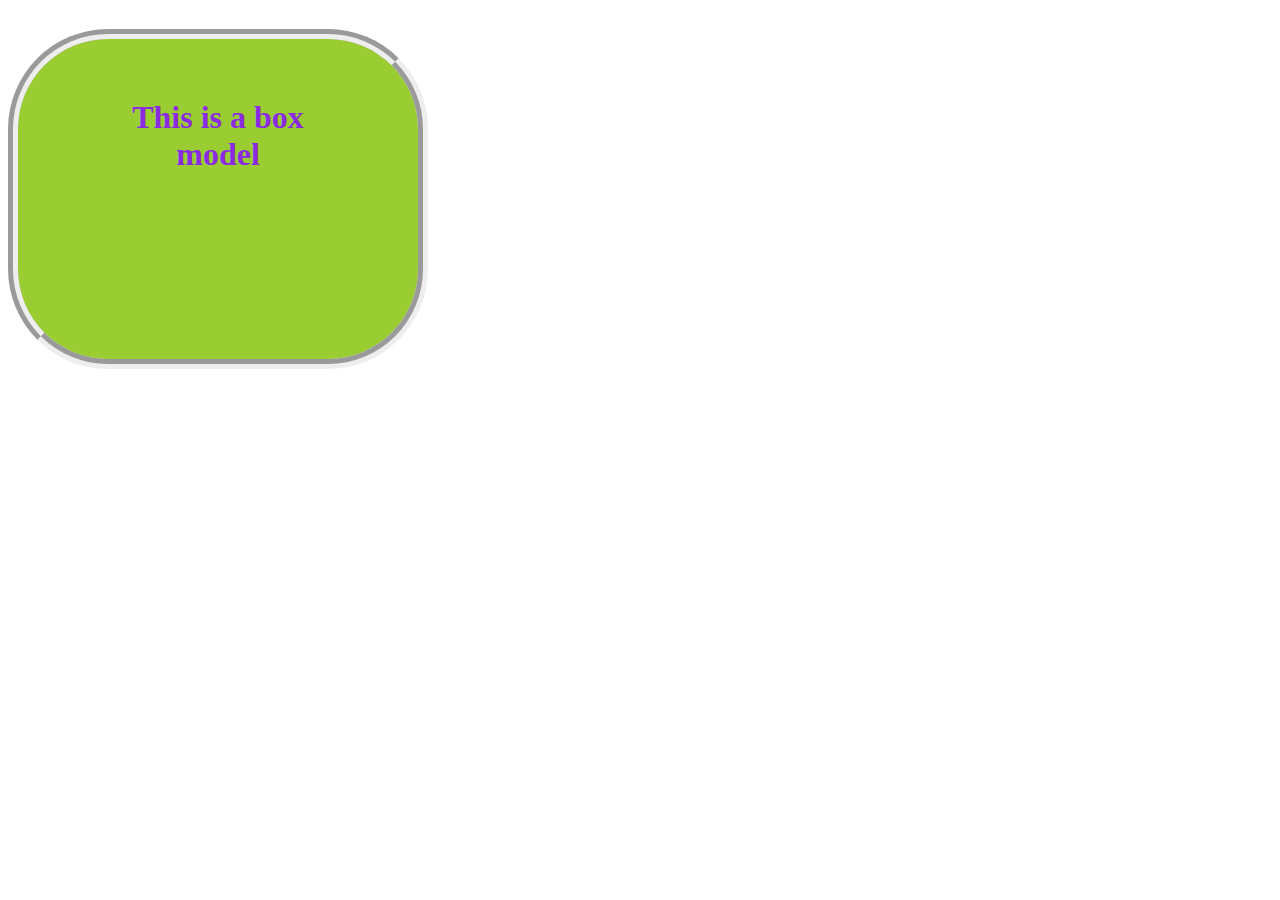
<file: css/box.html>
<!DOCTYPE html>
<html lang="en">
<head>
    <meta charset="UTF-8">
    <meta name="viewport" content="width=device-width, initial-scale=1.0">
    <title>Box Model</title>
    <style>
      h1{
       color: blueviolet;
        background-color:yellowgreen;
        border:10px groove;
        border-radius: 100px;
        display: inline-block;
        height: 200px;
        width: 200px;
        text-align: center;
        padding: 60px 100px ;
    
      }
    </style>
</head>
<body>
    
    <h1>This is a box model</h1>
</body>
</html>
</file>
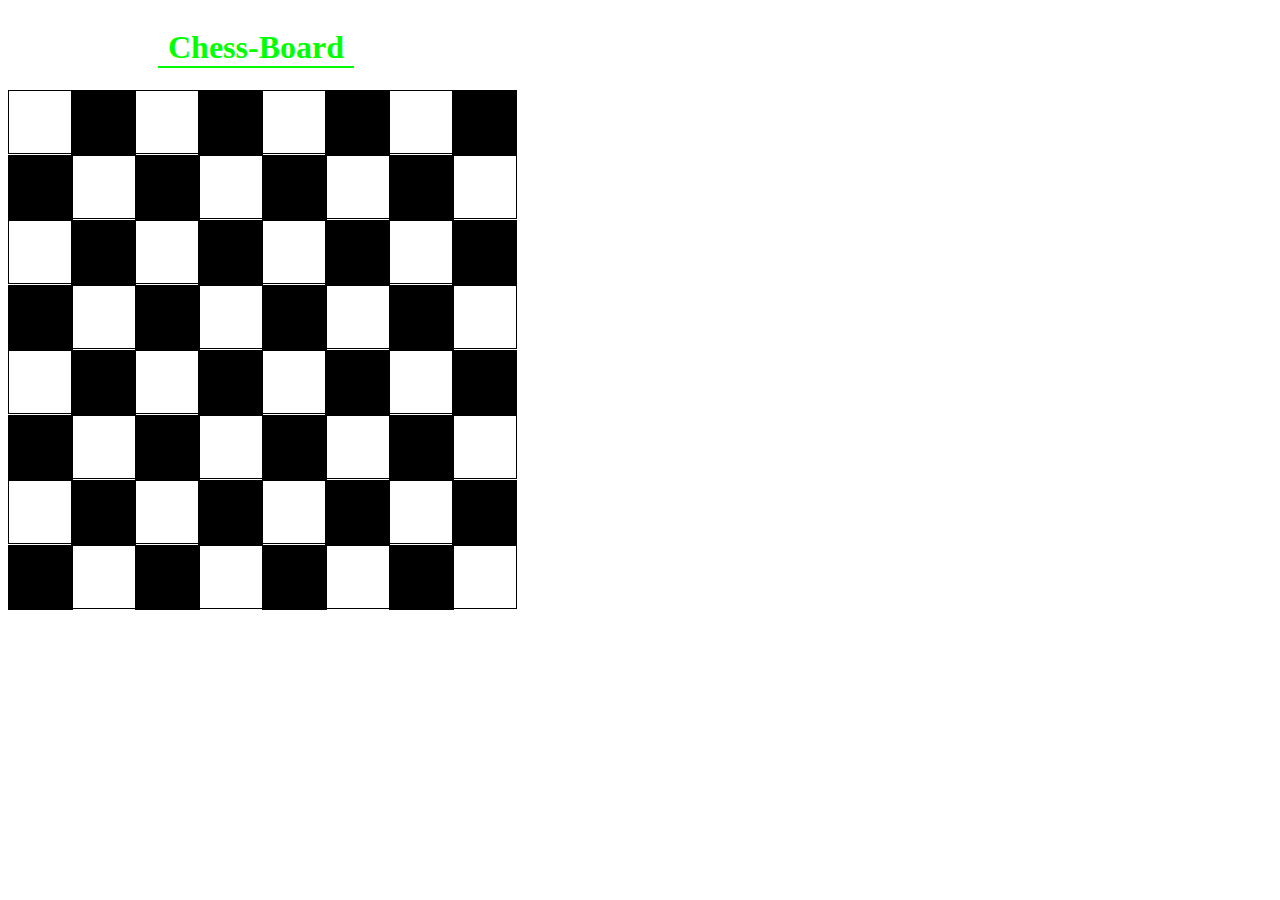
<file: css/chess.html>
<!DOCTYPE html>
<html lang="en">
<head>
    <meta charset="UTF-8">
    <meta name="viewport" content="width=device-width, initial-scale=1.0">
   
    <title>Chess</title>
    <style>
table,tr,td{
border: 1px solid black;
border-collapse: collapse;


}
#a{
   height: 50px;
   width: 50px;
   
}
:root {
  --blue:white;
  --white: black; 
  
}
#a{
background-color: var(--blue);
  color: var(--blue);
  border: 1px solid var(--white);
  padding: 6px;
  
}
#b{
    background-color: var(--white);
  color: var(--blue);
  border: 2px solid var(--white);
  padding-left: 60px;
  padding-bottom: 10px;

}
h1{
    display: inline-block;
    padding-left: 10px;
    padding-right: 10px;
    margin-left: 150px;
    color:lime;
    border-bottom: 2px solid lime;
}






    </style>
</head>
<body>
    <h1>Chess-Board</h1>
  
    
    <div >
<table>
<tr>
<td id="a" ></td>
<td id="b"></td>
<td id="a"></td>
<td id="b"></td>
<td id="a"></td>
<td id="b"></td>
<td id="a"></td>
<td id="b"></td>
</tr>
</table>
    </div>
    <div >
        <table>
        <tr>
        <td id="b"></td>
        <td id="a"></td>
        <td id="b"></td>
        <td id="a"></td>
        <td id="b"></td>
        <td id="a"></td>
        <td id="b"></td>
        <td id="a"></td>
        </tr>
    </table>
   
            </div>
            <div>
                <table>
                <tr>
                <td id="a"></td>
                <td id="b"></td>
                <td id="a"></td>
                <td id="b"></td>
                <td id="a"></td>
                <td id="b"></td>
                <td id="a"></td>
                <td id="b"></td>
                </tr>
                </table>
                    </div>
                    <div>
                        <table>
                        <tr>
                        <td id="b"></td>
                        <td id="a"></td>
                        <td id="b"></td>
                        <td id="a"></td>
                        <td id="b"></td>
                        <td id="a"></td>
                        <td id="b"></td>
                        <td id="a"></td>
                        </tr>
                        </table>
                            </div>
                            <div>
                                <table>
                                <tr>
                                <td id="a"></td>
                                <td id="b"></td>
                                <td id="a"></td>
                                <td id="b"></td>
                                <td id="a"></td>
                                <td id="b"></td>
                                <td id="a"></td>
                                <td id="b"></td>
                                </tr>
                                </table>
                                    </div>
                                    <div>
                                        <table>
                                        <tr>
                                        <td id="b"></td>
                                        <td id="a"></td>
                                        <td id="b"></td>
                                        <td id="a"></td>
                                        <td id="b"></td>
                                        <td id="a"></td>
                                        <td id="b"></td>
                                        <td id="a"></td>
                                        </tr>
                                        </table>
                                    </div>
                                    <div>
                                        <table>
                                        <tr>
                                        <td id="a"></td>
                                        <td id="b"></td>
                                        <td id="a"></td>
                                        <td id="b"></td>
                                        <td id="a"></td>
                                        <td id="b"></td>
                                        <td id="a"></td>
                                        <td id="b"></td>
                                        </tr>
                                        </table>
                                    </div>
                                    <div>
                                        <table>
                                        <tr>
                                        <td id="b"></td>
                                        <td id="a"></td>
                                        <td id="b"></td>
                                        <td id="a"></td>
                                        <td id="b"></td>
                                        <td id="a"></td>
                                        <td id="b"></td>
                                        <td id="a"></td>
                                        </tr>
                                        </table>
                                    </div>
</body>
</html>
</file>
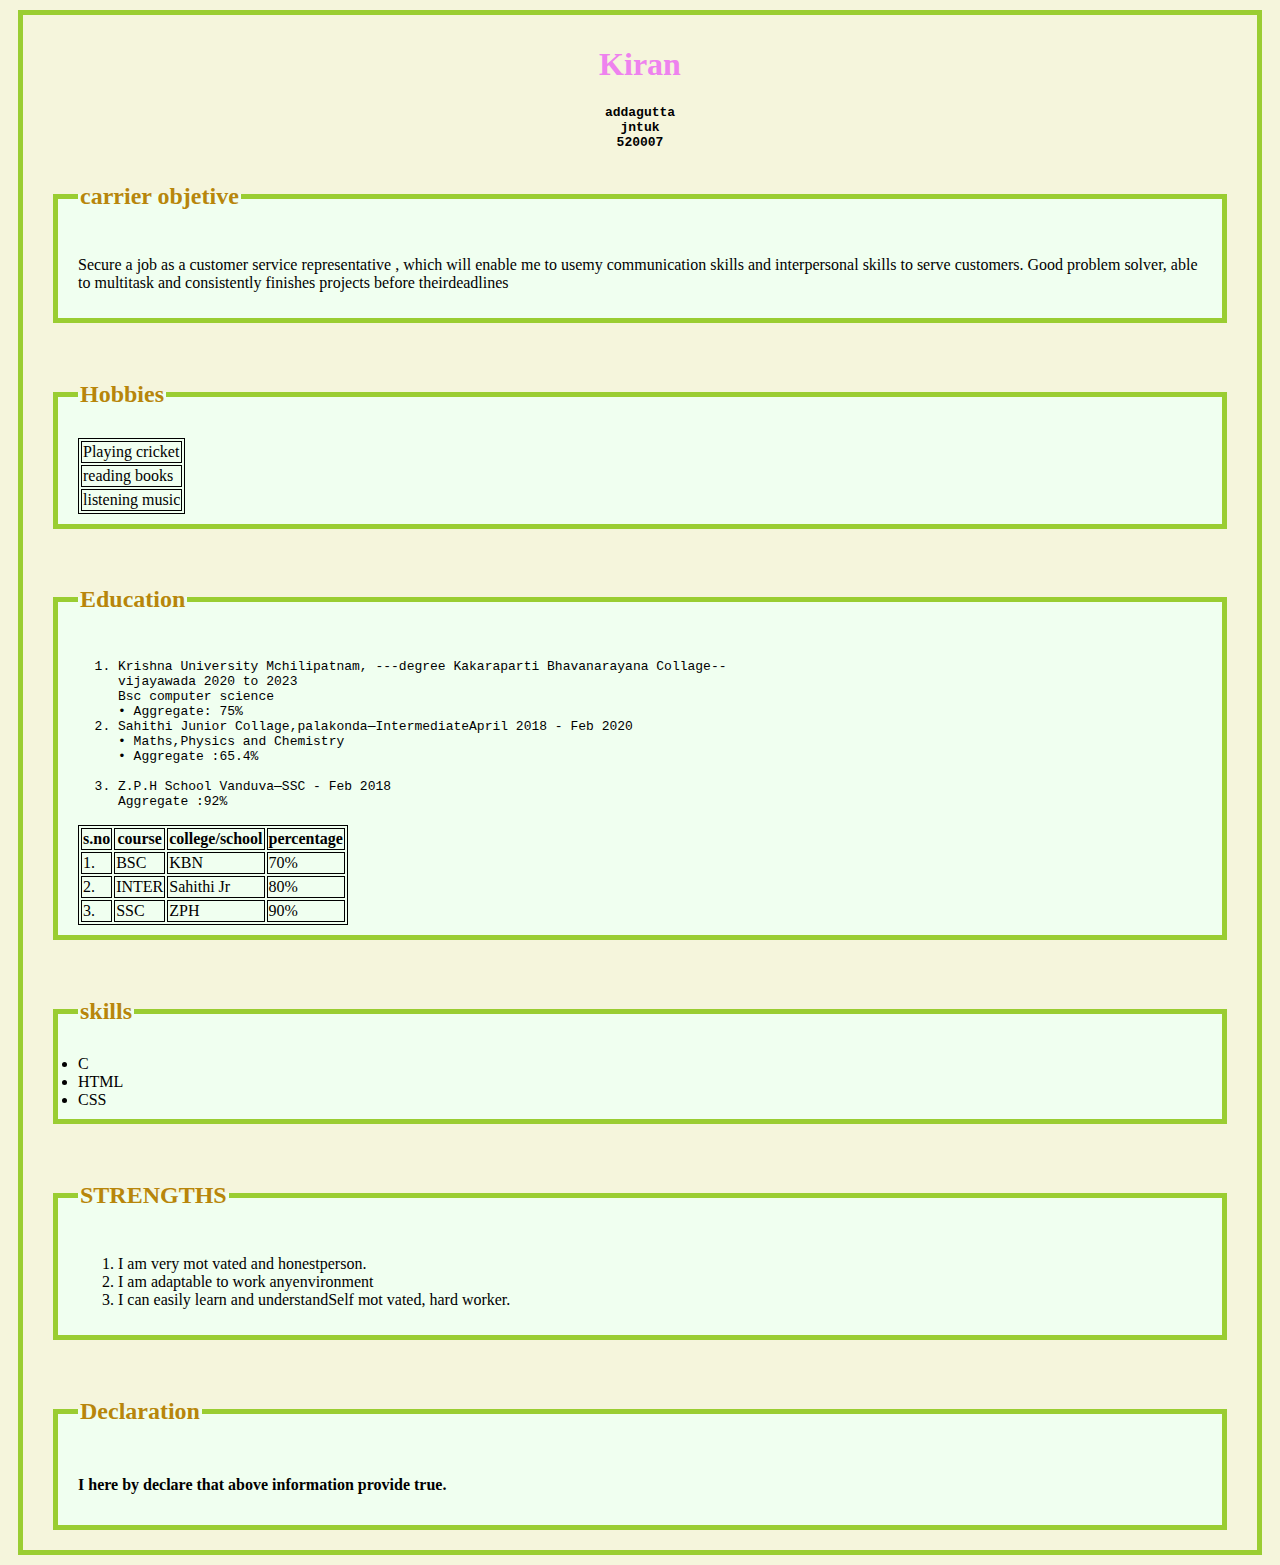
<file: css/css1.html>
<!DOCTYPE html>
<html lang="en">
<head>
    <meta charset="UTF-8">
    <meta name="viewport" content="width=device-width, initial-scale=1.0">
    <title>Reasume</title>
    <style>
table,th,tr,td{
    border:1px solid black;
}
h2{
    color:darkgoldenrod;
}

    </style>
    <style>
     div,fieldset{
padding: 10px 20px;
border:5px solid yellowgreen;
margin:10px;
     }
     fieldset{
    
        background-color:honeydew;
     }
     body{
        background-color:beige;
     }
     




    </style>
</head>
<body>
    <div>
    <center><h1 style="color:violet">Kiran</h1>
<pre >
<b>addagutta
jntuk
520007</b>
</pre>
</center>
<fieldset>
    <legend><h2>carrier objetive</h2></legend>
<p>Secure a job as a customer service representative , which will enable me to usemy communication skills and interpersonal skills 
to serve customers. Good problem solver, able to multitask and consistently finishes projects before theirdeadlines</p>
</fieldset>
<br>
<fieldset>
    <legend><h2>Hobbies</h2></legend>
<table>
      <tr><td > Playing cricket </td></tr>
   <tr><td >reading books </td></tr>
   <tr> <td>listening music</td></tr>
</table>
</fieldset>
<br>
<fieldset>
    <legend><h2>Education</h2></legend>
<ol>
<pre>
<li>Krishna University Mchilipatnam, ---degree Kakaraparti Bhavanarayana Collage--
vijayawada 2020 to 2023
Bsc computer science
• Aggregate: 75%
<li>Sahithi Junior Collage,palakonda—IntermediateApril 2018 - Feb 2020
• Maths,Physics and Chemistry
• Aggregate :65.4%</li>
<li>Z.P.H School Vanduva—SSC - Feb 2018
Aggregate :92%</li></ol></pre>

<table>
<th>s.no</th>
<th>course</th>
<th>college/school</th>
<th>percentage</th>
<tr>
<td>1.</td>
<td>BSC</td>
<td>KBN</td>
<td>70%</td>

</tr>
<tr>
    <td>2.</td>
    <td>INTER</td>
    <td>Sahithi Jr</td>
    <td>80%</td>
    
    </tr>
    <tr>
        <td>3.</td>
        <td>SSC</td>
        <td>ZPH</td>
        <td>90%</td>
        
        </tr>

</table>
</fieldset>
<br>
<fieldset>
<legend><h2 >skills</h2></legend>
<li> C</li>
 <li>HTML</li>
 <li>CSS</li>
 </fieldset>
 <br>
 <fieldset>
</ul>
</pre>
<legend><h2>STRENGTHS</h2></legend>
<ol>
<li>I am very mot vated and honestperson.</li>
<li>I am adaptable to work anyenvironment</li>
<li>I can easily learn and understandSelf mot vated, hard worker.</li>
</ol></fieldset>
<br>
<fieldset>
</pre>
<legend><h2>Declaration</h2></legend>
<h4>I here  by declare that above information provide true.</h4> 
</fieldset>
</div>
</body>
</html>
</file>
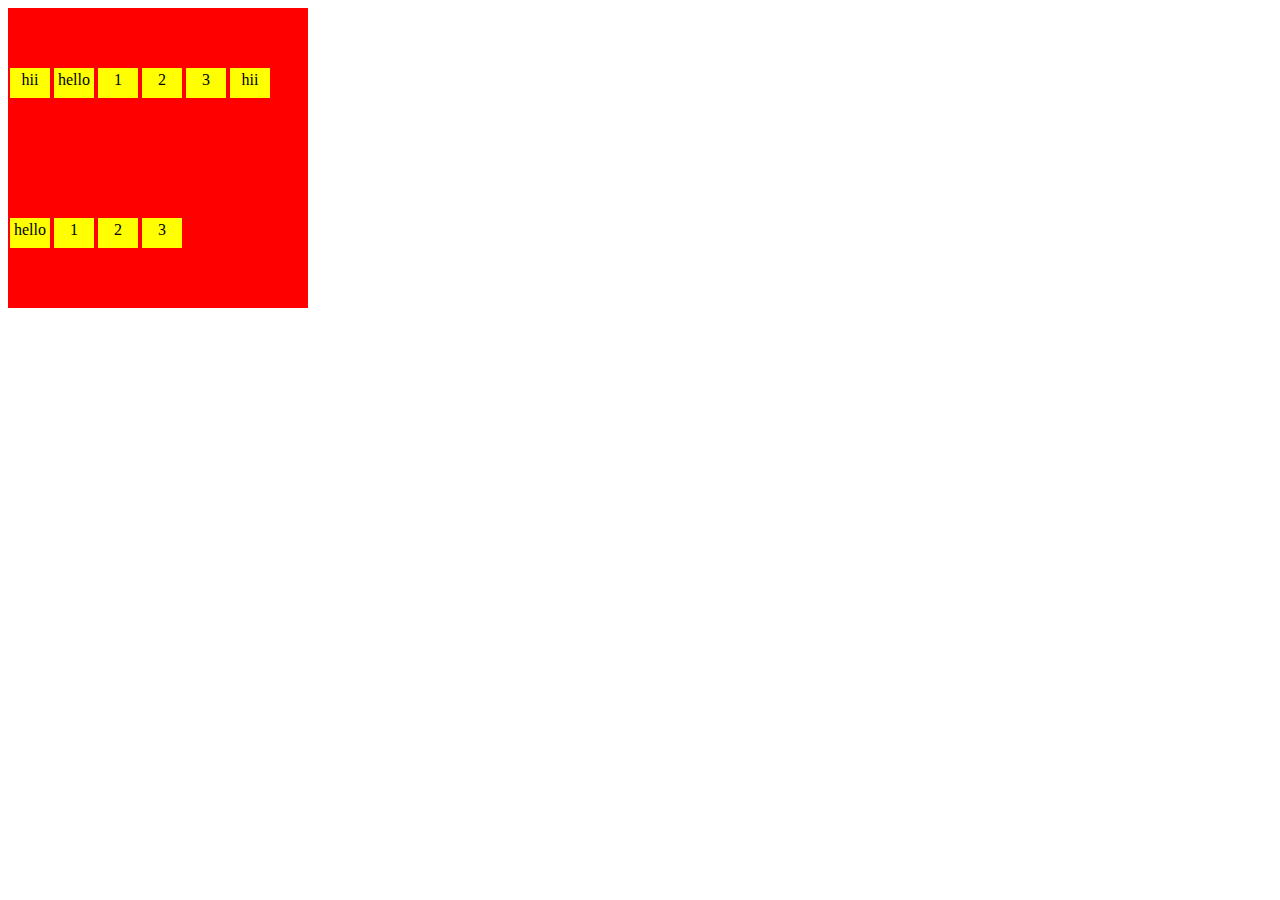
<file: css/flow.html>
<!DOCTYPE html>
<html lang="en">
<head>
    <meta charset="UTF-8">
    <meta name="viewport" content="width=device-width, initial-scale=1.0">
    <title>Document</title>
    <style>
/*#gif{
    overflow: scroll;
    height: 400px;
    width: 500px;
}*/
#hh{
background-color: red;
width: 300px;
height: 300px;
display: flex;
align-content: space-around;
flex-wrap: wrap;

}
#hh div{
    background-color: yellow;
    width:40px;
    height: 30px;
margin: 2px;
text-align: center;
line-height: 1.5;

}
    </style>
</head>
<body>
   <!--<div  id="gif">
        <h1 class="dj">Interior Design</h1>
        <h1 class="s">ShowCase.</h1>
        <div class="gf"></div>
        <div class="dd">
            <img src="https://www.w3schools.com/w3images/kitchenconcrete.jpg" height="50px" width="50%">
            <img src="https://www.w3schools.com/w3images/atrium.jpg" height="50%" width="50%">
           
        </div>-->
        <div id="hh">
<div>hii</div>
<div>hello</div>
<div>1</div>
<div>2</div>
<div>3</div>
<div>hii</div>
<div>hello</div>
<div>1</div>
<div>2</div>
<div>3</div>
        </div>
    
</body>
</html>
</file>
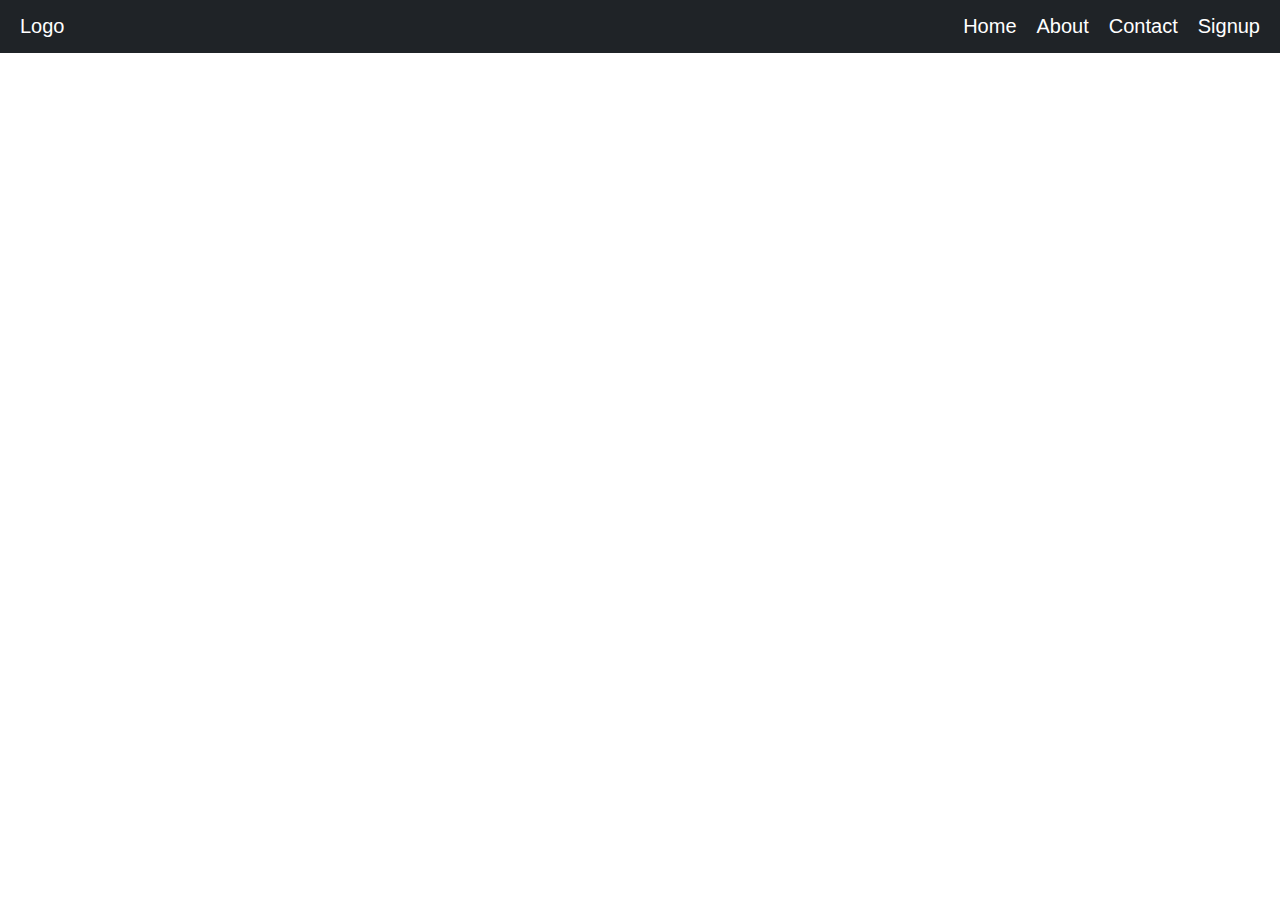
<file: css/index1.html>
<!DOCTYPE html>
<html lang="en">
<head>
    <meta charset="UTF-8">
    <meta name="viewport" content="width=device-width, initial-scale=1.0">
    <link rel="stylesheet" href="https://cdnjs.cloudflare.com/ajax/libs/font-awesome/6.5.1/css/all.min.css" integrity="sha512-DTOQO9RWCH3ppGqcWaEA1BIZOC6xxalwEsw9c2QQeAIftl+Vegovlnee1c9QX4TctnWMn13TZye+giMm8e2LwA==" crossorigin="anonymous" referrerpolicy="no-referrer" />
    <title>Navbar</title>
    <style>
*{
    margin: 0px;
    padding: 0px;
    box-sizing: border-box;
    font-family: 'poppins',sans-serif;
    font-size: 20px;
   
}
.nav{
    display: flex;
    justify-content:space-between;
    background-color: #1f2327;
    color: white;
    padding: 15px 20px;
    flex-wrap: wrap;
}
.list{
    display: flex;
    flex-wrap: wrap;
    gap: 20px;
}
li{
    list-style-type: none;
}
a{
    text-decoration: none;
    color: white;
}
label{
    display: none;
}
input{
    display: none;
}
    @media screen and (max-width:580px){
        .list{
            width: 100%;
            flex-direction: column;
            align-items: center;
            display: none;
            padding: 20px;
        }
              label{
                display: block;
                
              }
              #toggle:checked ~ .list{
                     display: flex;
                     
              }

    }





    </style>
</head>
<body>
    <div class="nav">
 <a href="#" class="logo">Logo</a>
 <label for="toggle"><i class="fa-solid fa-bars"></i></label>
 <input type="checkbox" id="toggle">
 <ul class="list">
    <li><a href="#">Home</a></li>
    <li><a href="#">About</a></li>
    <li><a href="#">Contact</a></li>
    <li><a href="#">Signup</a></li>
            </ul>
    </div>
  
</body>
</html>
</file>
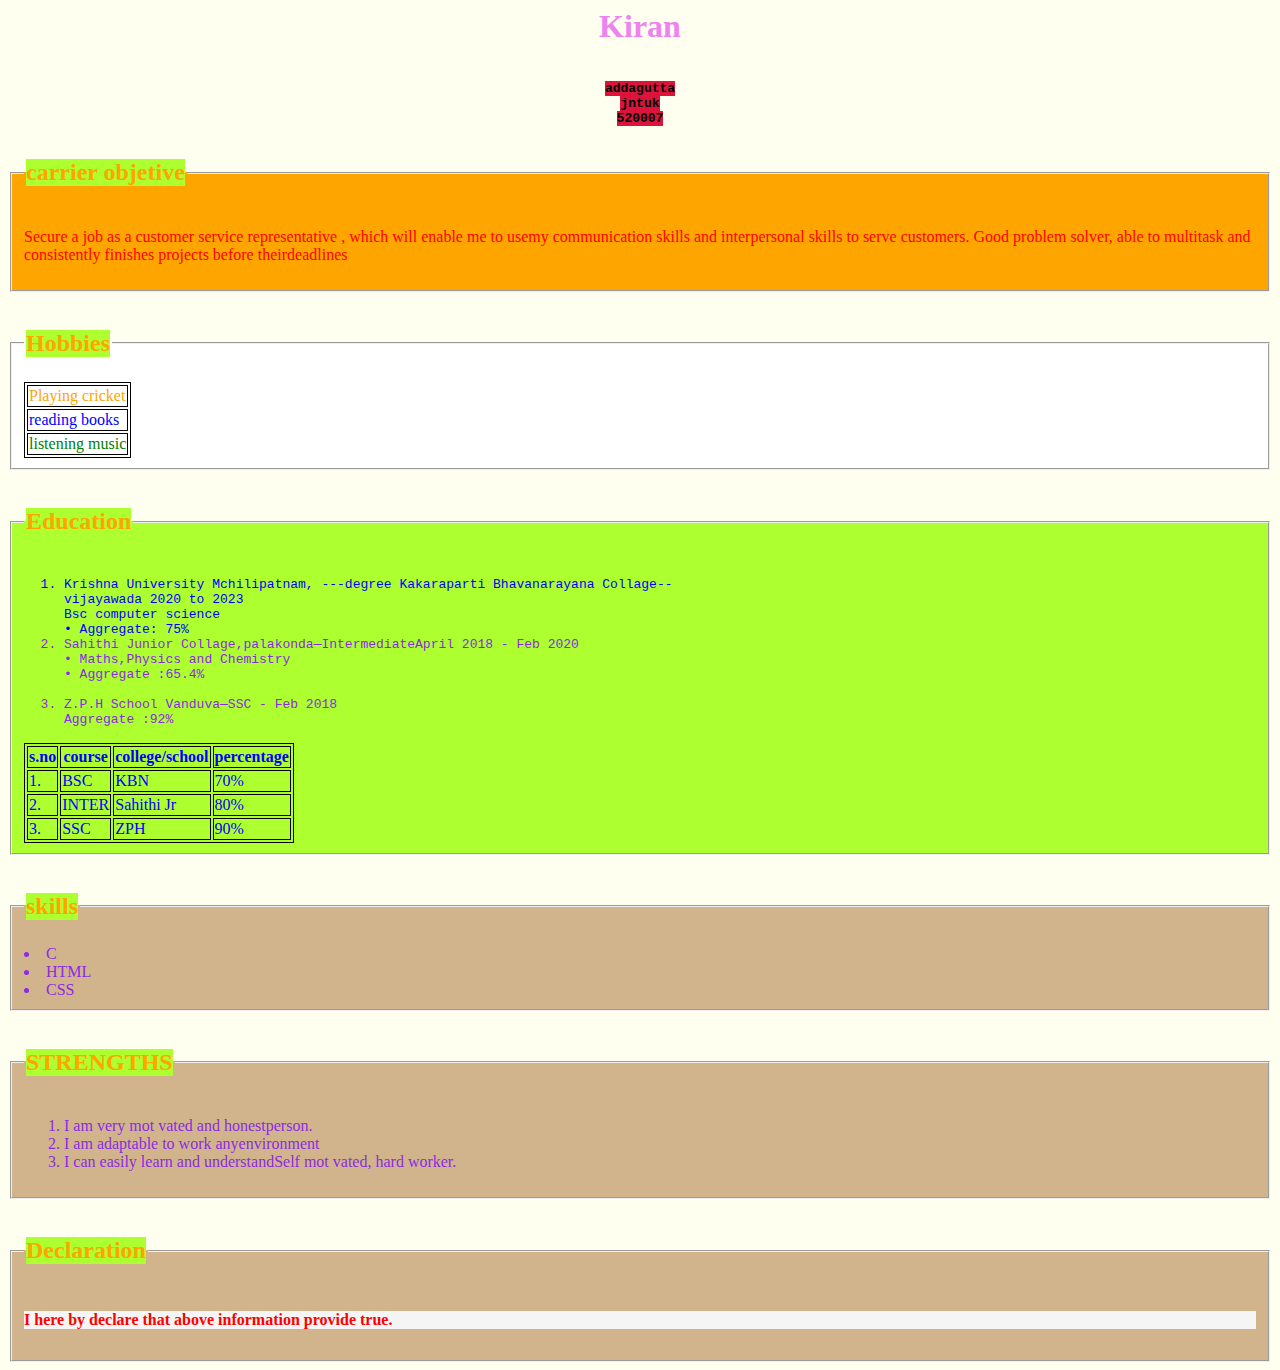
<file: css/resume.html>
<html>
<head>
    <style>
    table,th,tr,td{
            border:1px solid black;
            
    }
    body{
        background-color:ivory;
    }
    #carrier{
        color:red;
        background-color: orange;
    }
    .hobbie{
        color:blue;
    }
    .ck{
        color:orange;
    }
    .ck1{
        color:green;
    }
    </style>
    
    <link rel="stylesheet" href="./first.css">

<title>resume</title>
<body>
<center>
<h1 style="color:violet">Kiran</h1>
<pre ><span style="background-color:crimson;">
<b>addagutta
jntuk
520007</b>
</pre></span>
</center>
<fieldset style="background-color: orange;">
    <legend><h2 style="color:orange">carrier objetive</h2></legend>
<p id="carrier">Secure a job as a customer service representative , which will enable me to usemy communication skills and interpersonal skills 
to serve customers. Good problem solver, able to multitask and consistently finishes projects before theirdeadlines</p>
</fieldset>
<br>
<fieldset style="background-color:white;">
    <legend><h2 style="color: orange;">Hobbies</h2></legend>
<table>
      <tr><td class="ck"> Playing cricket </td></tr>
   <tr><td class="hobbie">reading books </td></tr>
   <tr> <td class="ck1">listening music</td></tr>
</table>
</fieldset>
<br>
<fieldset style="background-color:greenyellow;">
    <legend><h2 style="color:orange">Education</h2></legend>
<ol>
<pre>
<li style="color: blue;">Krishna University Mchilipatnam, ---degree Kakaraparti Bhavanarayana Collage--
vijayawada 2020 to 2023
Bsc computer science
• Aggregate: 75%
<li>Sahithi Junior Collage,palakonda—IntermediateApril 2018 - Feb 2020
• Maths,Physics and Chemistry
• Aggregate :65.4%</li>
<li>Z.P.H School Vanduva—SSC - Feb 2018
Aggregate :92%</li></ol></pre>

<table style="color:blue;">
<th>s.no</th>
<th>course</th>
<th>college/school</th>
<th>percentage</th>
<tr>
<td>1.</td>
<td>BSC</td>
<td>KBN</td>
<td>70%</td>

</tr>
<tr>
    <td>2.</td>
    <td>INTER</td>
    <td>Sahithi Jr</td>
    <td>80%</td>
    
    </tr>
    <tr>
        <td>3.</td>
        <td>SSC</td>
        <td>ZPH</td>
        <td>90%</td>
        
        </tr>

</table>
</fieldset>
<br>
<fieldset>
<legend><h2 style="color:orange">skills</h2></legend>
<li> C</li>
 <li>HTML</li>
 <li>CSS</li>
 </fieldset>
 <br>
 <fieldset>
</ul>
</pre>
<legend><h2 style="color:orange">STRENGTHS</h2></legend>
<ol>
<li>I am very mot vated and honestperson.</li>
<li>I am adaptable to work anyenvironment</li>
<li>I can easily learn and understandSelf mot vated, hard worker.</li>
</ol></fieldset>
<br>
<fieldset>
</pre>
<legend><h2 style="color:orange">Declaration</h2></legend>
<h4>I here  by declare that above information provide true.</h4> 
</fieldset>
</head>
</body>
</html>
</file>
<file: css/first.css>
h2{

   color:red;
   background-color:greenyellow;
}
li{
   color:blueviolet;
}
h4{
   color: red;
   background-color:whitesmoke ;
}
fieldset{
   background-color:tan;
}
</file>
